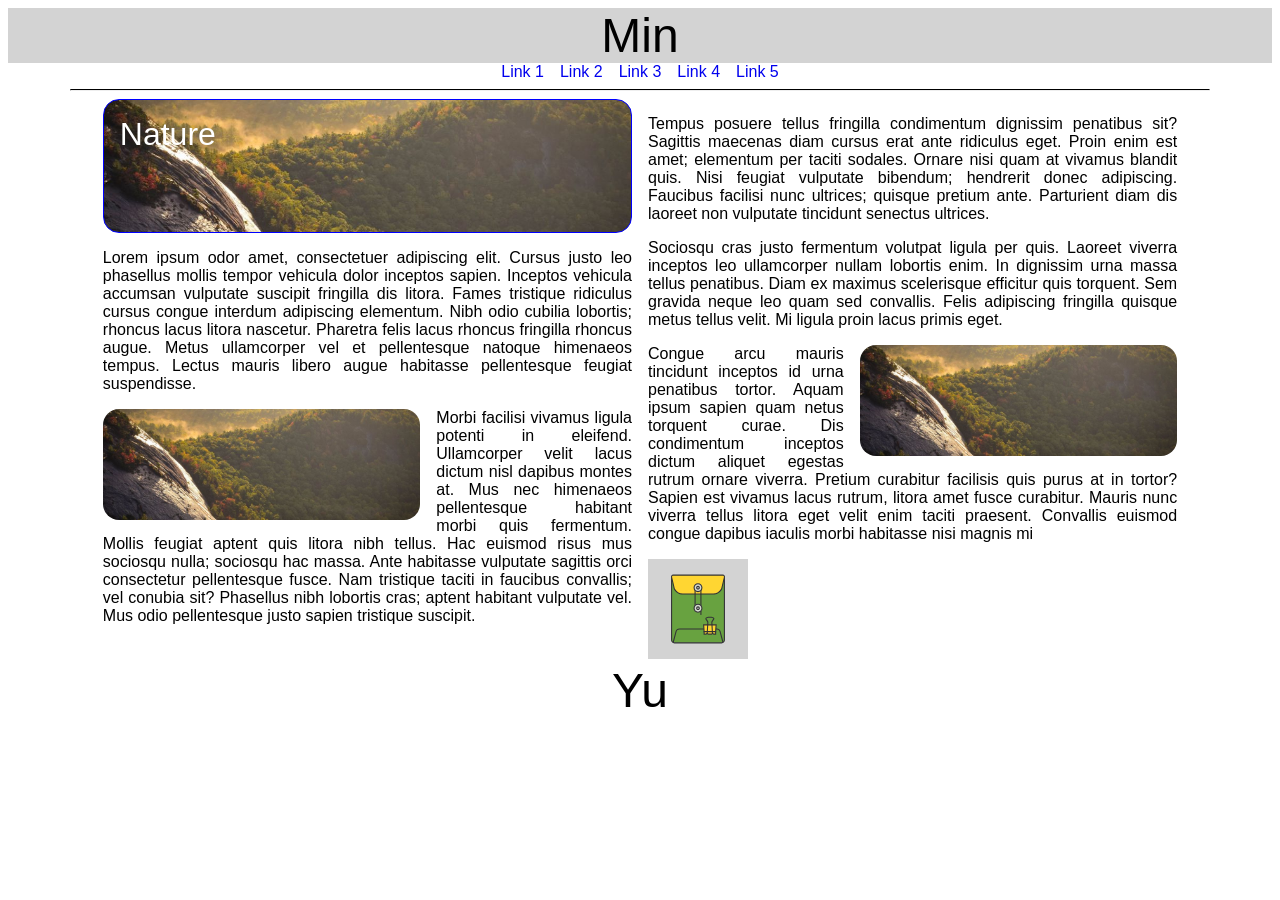
<file: index.html>
<!DOCTYPE html>
<html lang="en">
<head>
    <meta charset="UTF-8">
    <title>A simple responsive layout</title>
    <link rel="stylesheet" type="text/css" href="stylesheet.css">
    <meta name="viewport" content="width=device-width,initial-scale=1">
</head>
<body>

    <section class="container">
        <header>Min</header>
        <nav>
            <a href="#">Link 1</a>
            <a href="#">Link 2</a>
            <a href="#">Link 3</a>
            <a href="#">Link 4</a>
            <a href="#">Link 5</a>
        </nav>

        <hr/>
        <article>
            <div>
                <div class="floated-bg">Nature</div>
                <p>Lorem ipsum odor amet, consectetuer adipiscing elit. Cursus justo leo phasellus mollis tempor vehicula dolor inceptos sapien. Inceptos vehicula accumsan vulputate suscipit fringilla dis litora. Fames tristique ridiculus cursus congue interdum adipiscing elementum. Nibh odio cubilia lobortis; rhoncus lacus litora nascetur. Pharetra felis lacus rhoncus fringilla rhoncus augue. Metus ullamcorper vel et pellentesque natoque himenaeos tempus. Lectus mauris libero augue habitasse pellentesque feugiat suspendisse.</p>
                <div class="floated left">
                    <img src="nature.jpg" alt="Nature"/>
                </div>
                <p>Morbi facilisi vivamus ligula potenti in eleifend. Ullamcorper velit lacus dictum nisl dapibus montes at. Mus nec himenaeos pellentesque habitant morbi quis fermentum. Mollis feugiat aptent quis litora nibh tellus. Hac euismod risus mus sociosqu nulla; sociosqu hac massa. Ante habitasse vulputate sagittis orci consectetur pellentesque fusce. Nam tristique taciti in faucibus convallis; vel conubia sit? Phasellus nibh lobortis cras; aptent habitant vulputate vel. Mus odio pellentesque justo sapien tristique suscipit.</p>
            </div>

            <div>
                <p>Tempus posuere tellus fringilla condimentum dignissim penatibus sit? Sagittis maecenas diam cursus erat ante ridiculus eget. Proin enim est amet; elementum per taciti sodales. Ornare nisi quam at vivamus blandit quis. Nisi feugiat vulputate bibendum; hendrerit donec adipiscing. Faucibus facilisi nunc ultrices; quisque pretium ante. Parturient diam dis laoreet non vulputate tincidunt senectus ultrices.</p>
                <p>Sociosqu cras justo fermentum volutpat ligula per quis. Laoreet viverra inceptos leo ullamcorper nullam lobortis enim. In dignissim urna massa tellus penatibus. Diam ex maximus scelerisque efficitur quis torquent. Sem gravida neque leo quam sed convallis. Felis adipiscing fringilla quisque metus tellus velit. Mi ligula proin lacus primis eget.</p>
                <div class="floated right">
                    <img src="nature.jpg" alt="Nature"/>
                </div>
                <p>Congue arcu mauris tincidunt inceptos id urna penatibus tortor. Aquam ipsum sapien quam netus torquent curae. Dis condimentum inceptos dictum aliquet egestas rutrum ornare viverra. Pretium curabitur facilisis quis purus at in tortor? Sapien est vivamus lacus rutrum, litora amet fusce curabitur. Mauris nunc viverra tellus litora eget velit enim taciti praesent. Convallis euismod congue dapibus iaculis morbi habitasse nisi magnis mi</p>
                <a href="#">
                    <svg viewBox="0 0 1024 1024" class="icon"  version="1.1" xmlns="http://www.w3.org/2000/svg">
                        <path d="M258 175.4c-9.2 0-16.6 7.5-16.6 16.6v638.1c0 15.9 12.9 28.7 28.7 28.7h483.8c15.9 0 28.7-12.9 28.7-28.7v-638c0-9.2-7.5-16.6-16.6-16.6H258z" fill="#68A240" />
                        <path d="M753.9 864.4H270.1c-18.9 0-34.2-15.4-34.2-34.2V192.1c0-12.2 9.9-22.1 22.1-22.1h508c12.2 0 22.1 9.9 22.1 22.1v638.1c0 18.9-15.3 34.2-34.2 34.2zM258 180.9c-6.1 0-11.1 5-11.1 11.1v638.1c0 12.8 10.4 23.2 23.2 23.2h483.8c12.8 0 23.2-10.4 23.2-23.2v-638c0-6.1-5-11.1-11.1-11.1H258z" fill="#333336" />
                        <path d="M668.4 358.5H355.6c-36.9 0-70.5-21.3-86.5-54.8l-27.2-116.3c-3.5-11 4.6-22.3 16.1-22.3h508c11.5 0 19.6 11.3 16.1 22.3l-27.2 116.3c-16 33.5-49.7 54.8-86.5 54.8z" fill="#FFD632" />
                        <path d="M668.4 364H355.6c-19.1 0-37.8-5.4-54-15.7-16.2-10.3-29.2-24.9-37.5-42.2l-0.3-0.5-27.3-116.7c-2.1-6.9-0.9-14.2 3.3-20.1 4.3-5.9 10.9-9.2 18.1-9.2H766c7.2 0 13.8 3.4 18.1 9.2 4.3 5.9 5.5 13.2 3.3 20.1l-27.3 116.7-0.3 0.5c-8.3 17.4-21.3 32-37.5 42.2-16.1 10.3-34.8 15.7-53.9 15.7z m-394.1-62.1c15.1 31.1 47 51.1 81.3 51.1h312.7c34.3 0 66.2-20.1 81.3-51.1L776.8 186l0.1-0.2c1.2-3.6 0.5-7.4-1.7-10.5-2.2-3-5.5-4.7-9.2-4.7H258c-3.7 0-7 1.7-9.2 4.7-2.2 3-2.8 6.9-1.7 10.5l0.1 0.4 27.1 115.7z" fill="#333336" />
                        <path d="M512.9 509.7h-1.7c-19 0-34.5-15.5-34.5-34.5V308.4c0-19 15.5-34.5 34.5-34.5h1.7c19 0 34.5 15.5 34.5 34.5v166.7c0 19.1-15.5 34.6-34.5 34.6z m-1.8-224.8c-13 0-23.5 10.5-23.5 23.5v166.7c0 13 10.5 23.5 23.5 23.5h1.7c13 0 23.5-10.5 23.5-23.5V308.4c0-13-10.5-23.5-23.5-23.5h-1.7z" fill="#333336" />
                        <path d="M512 293.9m-40.2 0a40.2 40.2 0 1 0 80.4 0 40.2 40.2 0 1 0-80.4 0Z" fill="#D5D9CF" />
                        <path d="M512 339.5c-25.2 0-45.7-20.5-45.7-45.7s20.5-45.7 45.7-45.7 45.7 20.5 45.7 45.7-20.5 45.7-45.7 45.7z m0-80.3c-19.1 0-34.7 15.6-34.7 34.7s15.6 34.7 34.7 34.7 34.7-15.6 34.7-34.7-15.6-34.7-34.7-34.7z" fill="#333336" />
                        <path d="M512 293.9m-13.6 0a13.6 13.6 0 1 0 27.2 0 13.6 13.6 0 1 0-27.2 0Z" fill="#D5D9CF" />
                        <path d="M512 312.9c-10.5 0-19.1-8.6-19.1-19.1s8.6-19.1 19.1-19.1 19.1 8.6 19.1 19.1-8.6 19.1-19.1 19.1z m0-27.1c-4.5 0-8.1 3.6-8.1 8.1s3.6 8.1 8.1 8.1 8.1-3.6 8.1-8.1-3.6-8.1-8.1-8.1z" fill="#333336" />
                        <path d="M512 504.2m-40.2 0a40.2 40.2 0 1 0 80.4 0 40.2 40.2 0 1 0-80.4 0Z" fill="#D5D9CF" />
                        <path d="M512 549.8c-25.2 0-45.7-20.5-45.7-45.7 0-25.2 20.5-45.7 45.7-45.7s45.7 20.5 45.7 45.7c0 25.2-20.5 45.7-45.7 45.7z m0-80.3c-19.1 0-34.7 15.6-34.7 34.7s15.6 34.7 34.7 34.7 34.7-15.6 34.7-34.7c0-19.2-15.6-34.7-34.7-34.7z" fill="#333336" />
                        <path d="M541.9 574.2c-3 0-5.5-2.5-5.5-5.5v-31.2c0-3 2.5-5.5 5.5-5.5s5.5 2.5 5.5 5.5v31.2c0 3-2.5 5.5-5.5 5.5z" fill="#333336" />
                        <path d="M512 503.7m-13.6 0a13.6 13.6 0 1 0 27.2 0 13.6 13.6 0 1 0-27.2 0Z" fill="#D5D9CF" />
                        <path d="M512 522.7c-10.5 0-19.1-8.6-19.1-19.1s8.6-19.1 19.1-19.1 19.1 8.6 19.1 19.1-8.6 19.1-19.1 19.1z m0-27.1c-4.5 0-8.1 3.6-8.1 8.1s3.6 8.1 8.1 8.1 8.1-3.6 8.1-8.1-3.6-8.1-8.1-8.1z" fill="#333336" />
                        <path d="M766.7 855.3c-2.4 0-4.7-1.6-5.3-4.1l-28.8-109c-3.2-12.3-14.3-20.8-27-20.8H320c-12.7 0-23.8 8.6-27 20.8l-28.8 109c-0.8 2.9-3.8 4.7-6.7 3.9-2.9-0.8-4.7-3.8-3.9-6.7l28.8-109c4.5-17.1 20-29 37.6-29h385.6c17.7 0 33.1 11.9 37.6 29l28.8 109c0.8 2.9-1 5.9-3.9 6.7-0.4 0.2-0.9 0.2-1.4 0.2z" fill="#333336" />
                        <path d="M692.4 743.5H574.7l-5-69.2h127.8z" fill="#FFD632" />
                        <path d="M697.5 749H569.6l-5.9-80.2h139.7l-5.9 80.2z m-117.6-11h107.5l4.3-58.2h-116l4.2 58.2z" fill="#333336" />
                        <path d="M574.7 743.5v25.8h19.9l10.5-7.1 10.5 7.1h35.9l10.5-7.1 10.5 7.1h19.9v-25.8z" fill="#FFD632" />
                        <path d="M697.9 774.8h-27.1l-8.8-5.9-8.8 5.9h-39.3l-8.8-5.9-8.8 5.9h-27.1V738h128.7v36.8z m-23.7-11H687V749H580.2v14.7H593l12.2-8.2 12.2 8.2H650l12.2-8.2 12 8.3z" fill="#333336" />
                        <path d="M611.8 762.3l-11-0.6 6.5-114.1c-0.1-3.4-6.6-12.5-10.5-18-6.3-8.8-9.8-14.1-9.8-18.6 0-13.2 24.2-19.2 46.6-19.2 11.9 0 22.9 1.5 30.8 4.1 12.6 4.2 15.2 10.3 15.2 14.7 0 4.5-3.5 9.6-9.7 18.3-4.3 5.9-10.7 14.8-10.8 18.6l6.5 114.1-11 0.6-6.5-114.5v-0.2c0-7.3 6.5-16.4 12.9-25.2 2.8-3.9 7-9.7 7.6-11.8-1.1-2.4-12.3-7.8-35-7.8-21.9 0-33.9 5.7-35.6 8.3 0.7 2.3 4.9 8.2 7.7 12.1 7.6 10.6 12.5 18.1 12.5 24.4v0.3l-6.4 114.5z m-13.9-151.6z" fill="#333336" />
                    </svg>
                </a>
            </div>
        </article>
        <footer>Yu</footer>
    </section>

</body>
</html>
</file>
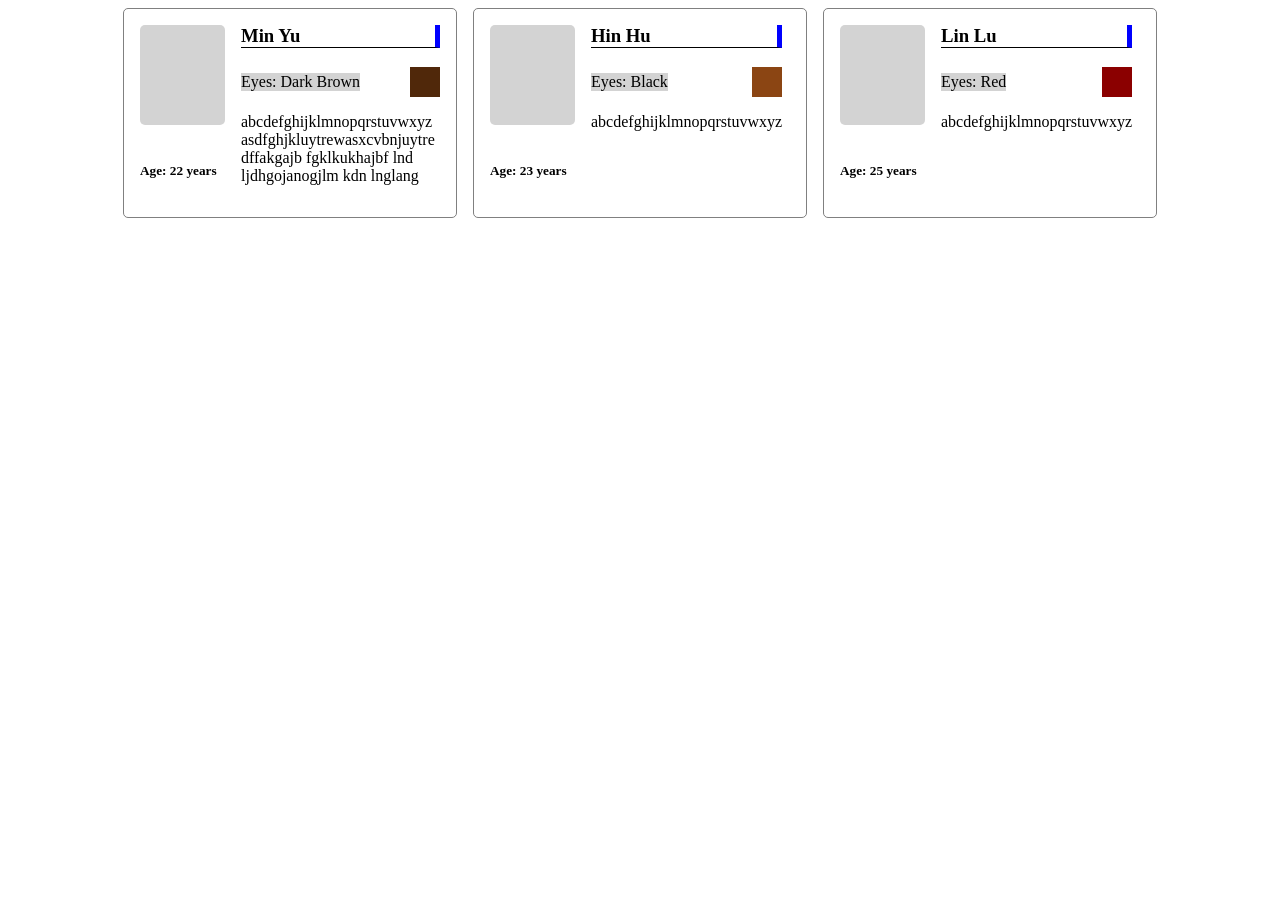
<file: drivers-license.html>
<!DOCTYPE html>
<html lang="en">
<head>
    <meta charset="UTF-8">
    <title>Drivers License</title>
    <link rel="stylesheet" href="dl-stylesheet.css">
</head>
<body>

<div class="container">
    <div class="license">
        <aside>
            <div class="headshot"></div>
            <h5>Age: 22 years</h5>
        </aside>

        <article>
            <h3>Min Yu</h3>
            <aside>
                <div class="eye-color-name">Eyes: Dark Brown</div>
                <div class="eye-color-box DarkBrown"></div>
            </aside>
            <p>abcdefghijklmnopqrstuvwxyz asdfghjkluytrewasxcvbnjuytredffakgajb fgklkukhajbf lnd ljdhgojanogjlm kdn lnglang </p>
        </article>
    </div>

    <div class="license">
        <aside>
            <div class="headshot"></div>
            <h5>Age: 23 years</h5>
        </aside>

        <article>
            <h3>Hin Hu</h3>
            <aside>
                <div class="eye-color-name">Eyes: Black</div>
                <div class="eye-color-box Brown"></div>
            </aside>

            <p>abcdefghijklmnopqrstuvwxyz</p>
        </article>
    </div>

    <div class="license">
        <aside>
            <div class="headshot"></div>
            <h5>Age: 25 years</h5>
        </aside>

        <article>
            <h3>Lin Lu</h3>
            <aside>
                <div class="eye-color-name">Eyes: Red</div>
                <div class="eye-color-box Red"></div>
            </aside>
            <p>abcdefghijklmnopqrstuvwxyz</p>
        </article>
    </div>
</div>



</body>
</html>
</file>
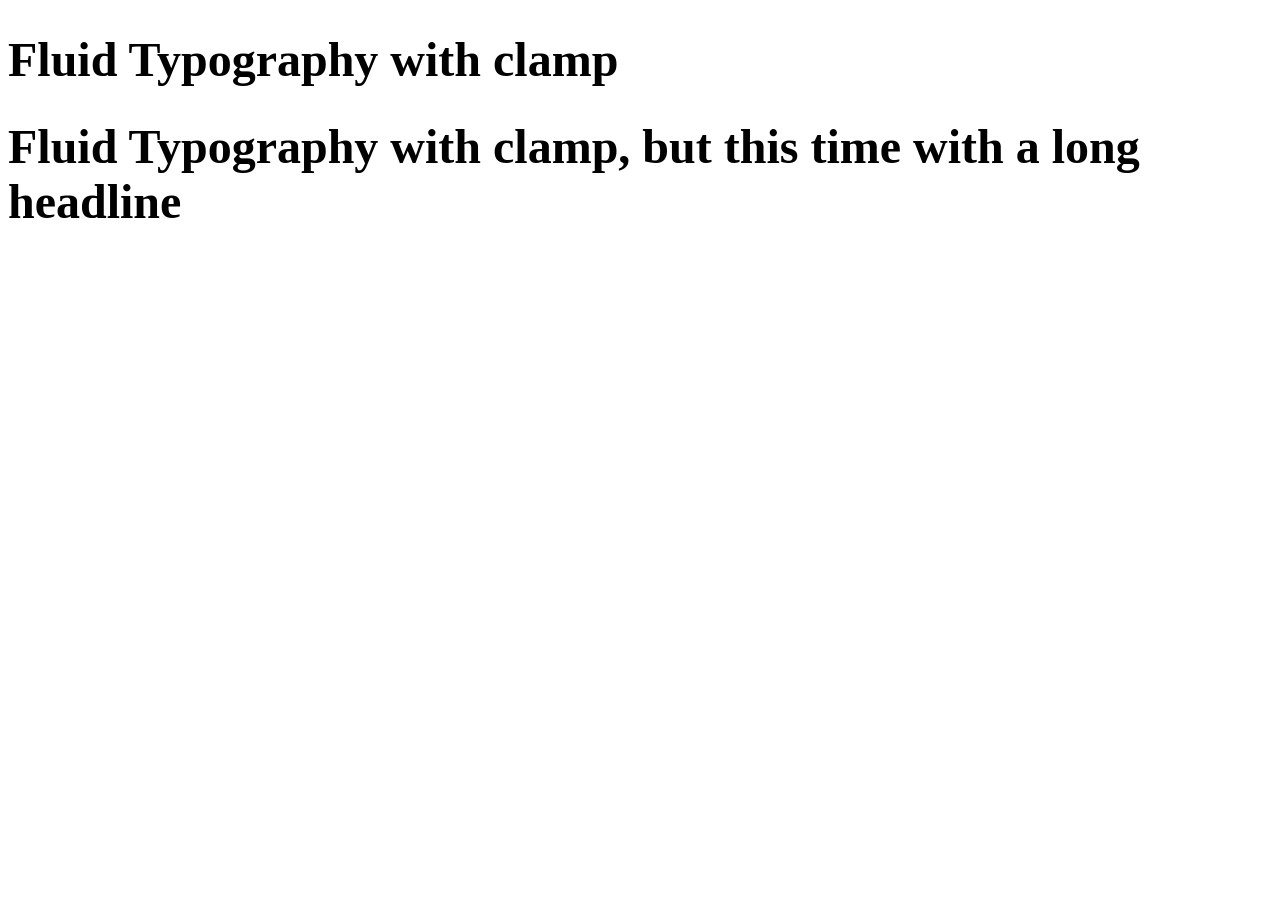
<file: fluid-typography-clamp.html>
<!DOCTYPE html>
<html lang="en">
<head>
  <meta charset="UTF-8">
  <title>Fluid Typography: Clamp</title>
  <meta name="viewport" content="width=device-width,initial-scale=1">

  <style>
    html{
      font-size: 8px;
    }
    h1{
      /*font-size: clamp(32px, 4vw,68px)*/
      font-size: clamp(1rem,4vw + 1rem,6rem)
    }
  </style>
</head>
<body>
<h1>Fluid Typography with clamp</h1>
<h1>Fluid Typography with clamp, but this time with a long headline</h1>
</body>
</html>
</file>
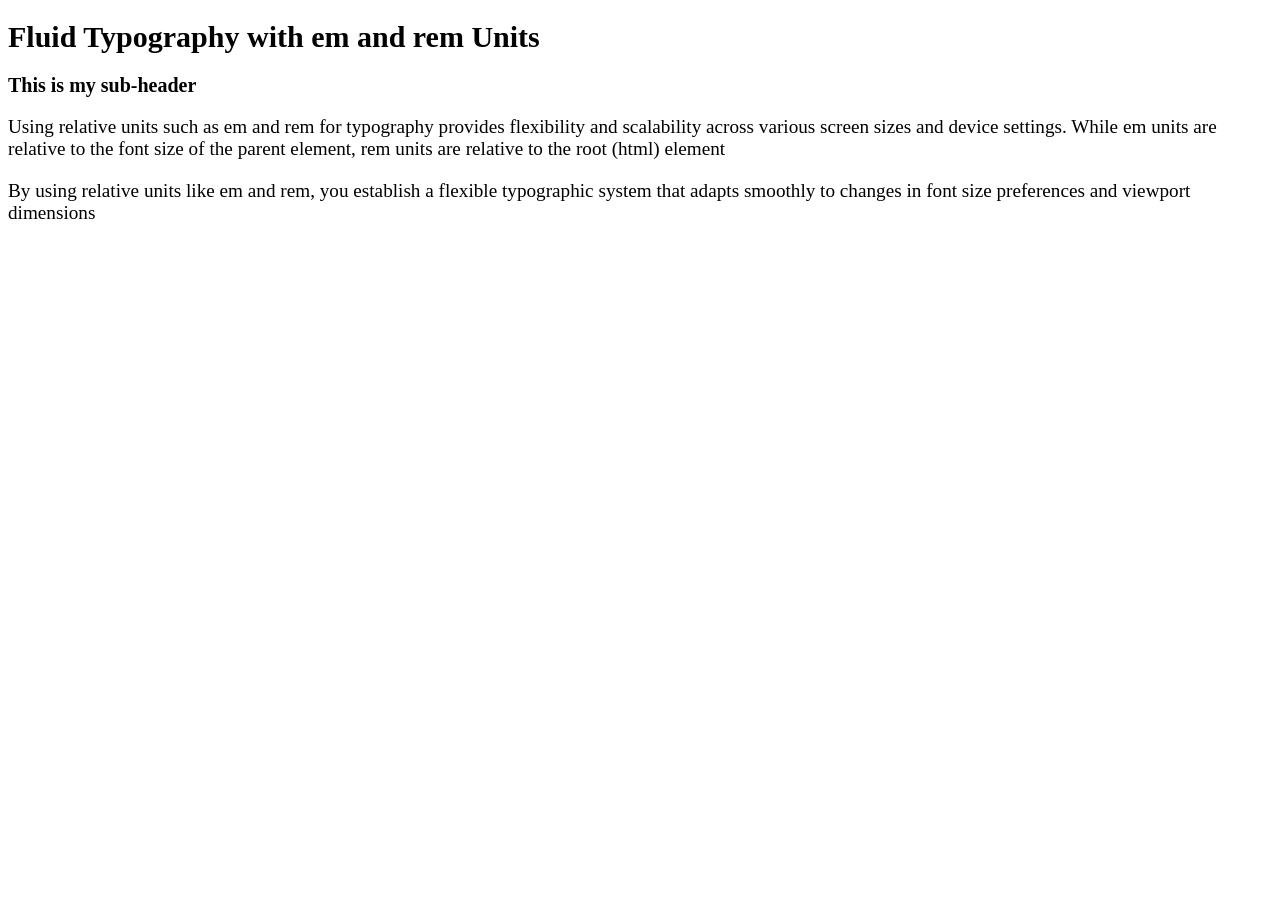
<file: fluid-typography-rem-vs-em.html>
<!DOCTYPE html>
<html lang="en">
<head>
    <meta charset="UTF-8">
    <title>Fluid typography: rem vs em</title>

    <style>
        html{
            font-size: 10px; /*Define base (or root) font size*/
        }
        body{
            font-size: 16px; /*Define percent font size*/
        }
        h1{
            font-size: 3rem; /*Two times the base font*/
        }
        h2{
            font-size: 2rem;
        }
        p{
            font-size: 1.2em; /*1.2 times the font size of the parent element*/
        }
    </style>
</head>

<body>
<h1>Fluid Typography with em and rem Units</h1>
<h2>This is my sub-header</h2>
<p>Using relative units such as em and rem for typography provides flexibility and scalability across various screen
    sizes and device settings. While em units are relative to the font size of the parent element, rem units are
    relative to the root (html) element</p>
<p>By using relative units like em and rem, you establish a flexible typographic system that adapts smoothly to changes
    in font size preferences and viewport dimensions</p>
</body>
</html>
</file>
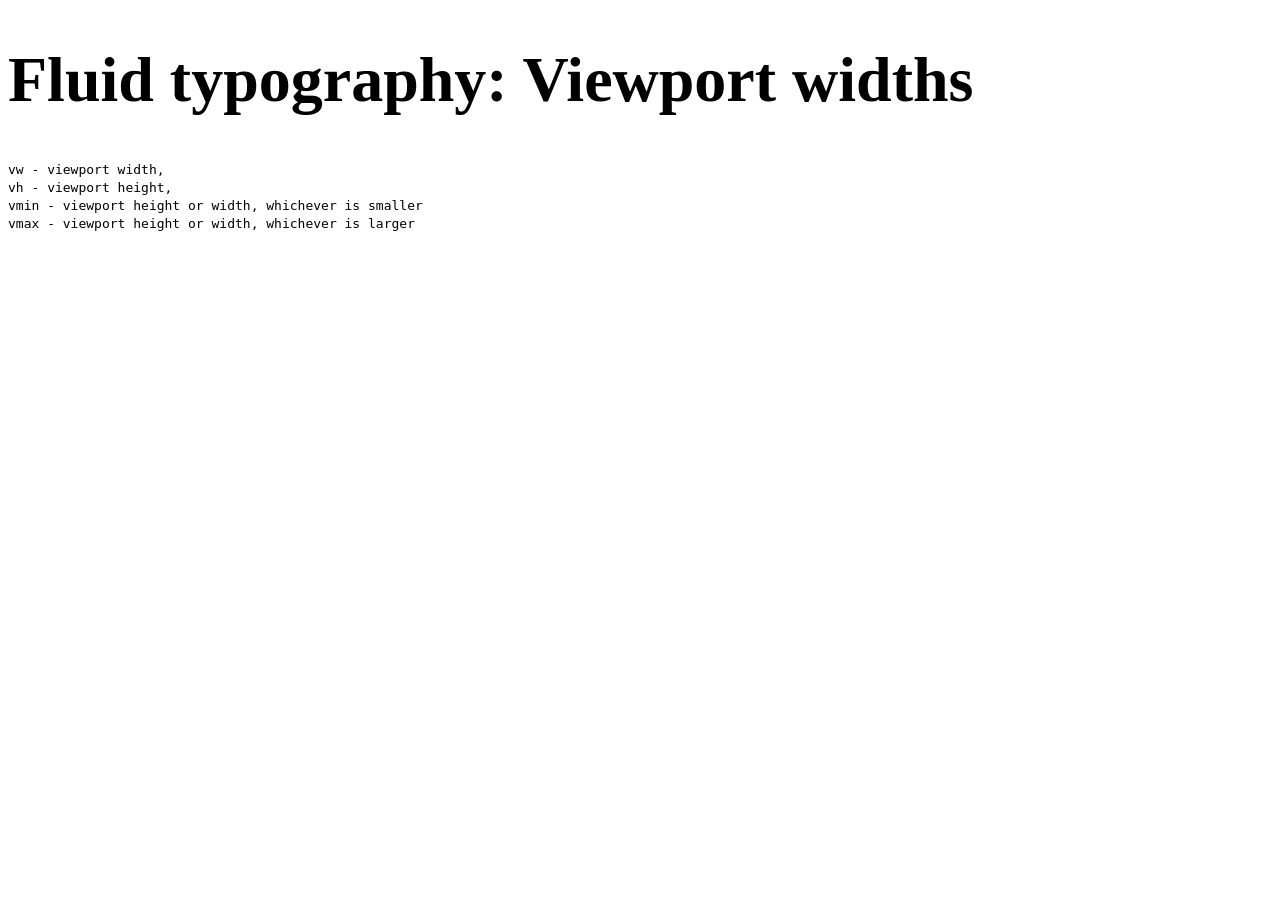
<file: fluid-typography-with-viewport-widths.html>
<!DOCTYPE html>
<html lang="en">
<head>
    <meta charset="UTF-8">
    <title>Fluid Typography: Viewport widths</title>
</head>

<style>
  h1{
    font-size: 5vw;
  }
</style>

<body>
<h1>Fluid typography: Viewport widths</h1>
<code>
  vw - viewport width,<br/>
  vh - viewport height,<br/>
  vmin - viewport height or width, whichever is smaller<br/>
  vmax - viewport height or width, whichever is larger
</code>
</body>
</html>
</file>
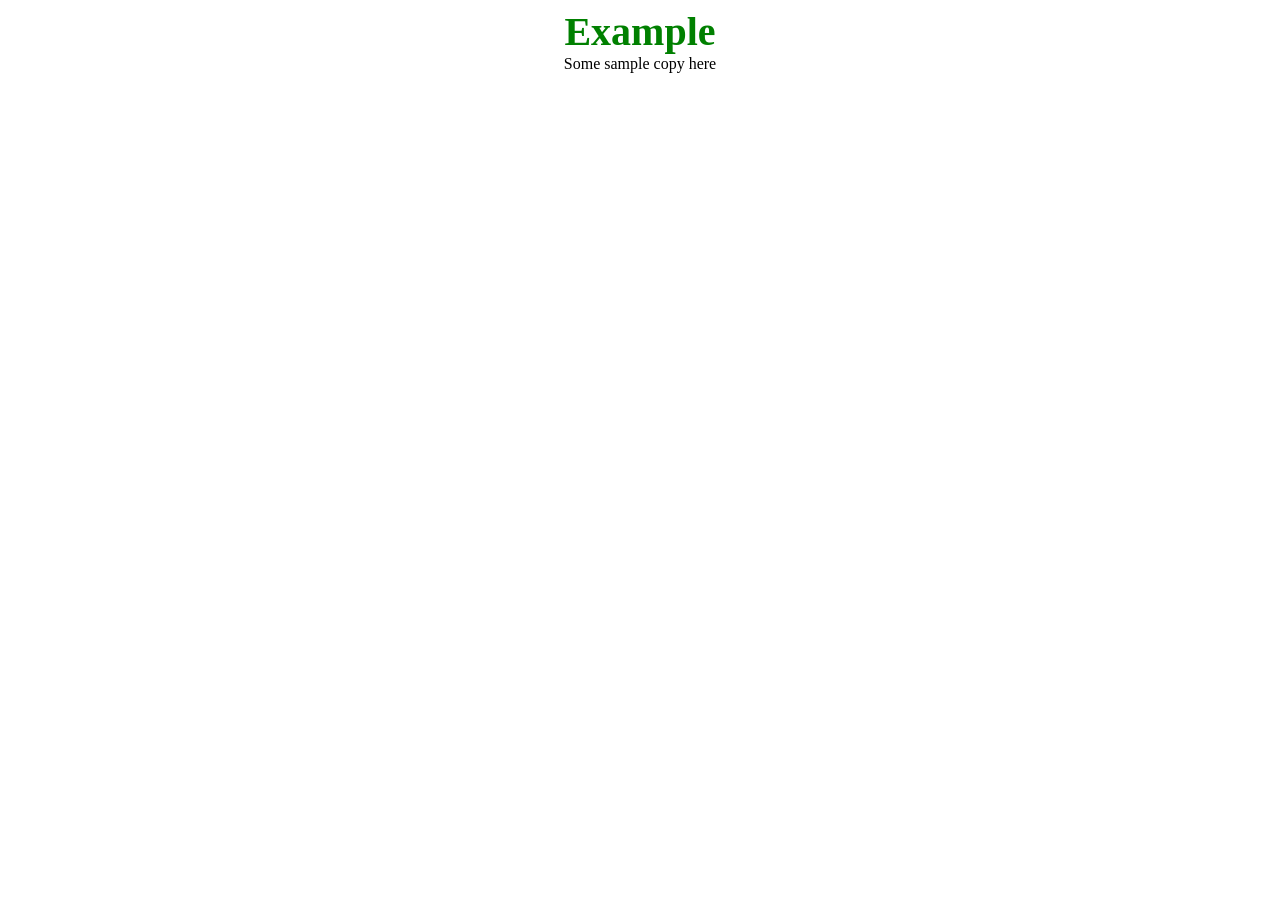
<file: media-query-ex.html>
<!DOCTYPE html>
<html>

<head>
    <title>CSS media query</title>
    <style>
        body {
            text-align: center;
        }

        .header {
            font-size: 40px;
            font-weight: bold;
            color: green;
        }

        @media screen and (max-width:800px) {
            body {
                text-align: center;
                background-color: green;
            }

            .header {
                font-size: 30px;
                font-weight: bold;
                color: white;
            }

            .copy {
                color: white;
            }
        }

        @media screen and (max-width:500px) {
            body {
                text-align: center;
                background-color: blue;
            }
        }
    </style>
</head>

<body>
<div class="header">
    Example
</div>
<div class="copy">
    Some sample copy here
</div>
</body>

</html>
</file>
<file: stylesheet.css>
/*Mobile first*/
body{
    font-size: 1rem;
    font-family: Verdana, Geneva, Tahoma, sans-serif;
}

.container{
    header, footer{
        text-align: center;
        /*font-size: 4rem;*/
        /*font-size: 8vw;*/
        font-size: clamp(2rem, 4vw, 3rem);
    }

    header{
        /*min-height:100px;*/
        background-color: lightgray;
    }

    nav{
        display: flex;
        flex-direction: column;
        align-items: center;

        a{
            text-decoration: none;

            &:hover{
                text-decoration: underline;
            }
        }
    }

    article{
        p{
            text-align: justify;
            text-justify: inter-word;
        }
        img {
            width: 100%;
            border-radius: 1rem;
        }

        svg {
            width: 100px;
            height: 100px;
            /*color: green;*/
            background-color: lightgray;

            &:hover{
                background-color: black;
            }
        }

        .floated{
            width: 60%;


            &.right{
                float: right;
                margin-left:1rem;
            }

            &.left{
                float: left;
                margin-right:1rem;
            }
        }

        .floated-bg{
            border-radius: 1rem;
            border: 1px solid blue;
            min-height: 100px;
            background-image: url('nature.jpg');
            color:white;
            font-size: 2rem;
            padding: 1rem;
            /*object-fit: contain;*/
            background-size: cover;
        }
    }

    /*horizontal rule*/
    hr{
        height: 0;
        width: 90%;
        border-top: 1px solid black
    }

    footer{

    }

    /*Tablet and greater viewports*/
    @media (width >= 600px) {
        nav {
            justify-content: center;
            flex-direction: row;
            gap: 1rem;
        }
        article{
            width: 70%;
            margin: 0 auto;
        }
    }

    /*Desktop and greater viewports*/
    @media (width >= 1000px) {
        article {
            width: 85%;
            display: flex;
            gap: 1rem;

            > * {
                flex-basis: 50%;
            }
        }
    }
}



/*.container{*/
/*    display: flex;*/
/*    flex-wrap: wrap;*/
/*    align-content: stretch;*/
/*    !*flex-direction: column;*!*/
/*    justify-content: space-between;*/
/*    border: 6px solid green;*/
/*    width: 80%;*/
/*    margin: 0 auto;*/
/*    padding: 1rem;*/
/*    min-height: 40rem;*/
/*}*/

/*.num{*/
/*    font-size: 10rem;*/
/*    background-color: black;*/
/*    color: white;*/
/*    padding: 1rem;*/
/*    margin: 1rem;*/
/*    border-radius: 20px;*/
/*    align-content: center;*/
/*}*/
</file>
<file: dl-stylesheet.css>
h1, h2, h3, h4, h5, h6{
    margin-top: unset;
    padding-top: unset;
}

.container {
    display: flex;
    flex-wrap: wrap;
    gap: 1rem;
    justify-content: center;
}

.license{
    display: flex;
    gap: 1rem;
    padding: 1rem;
    border: 1px solid gray;
    width: 300px;
    border-radius: 5px;
}

.license aside .headshot{
    border-radius: 5px;
    background-color: lightgray;
    width: 85px;
    min-height: 100px;
}

.license aside{
    display: flex;
    flex-direction: column;
    justify-content: space-between;
}

.license article h3{
    border-right: 5px solid blue;
    border-bottom: 1px solid black;
}

.license article h5{

}

.license article aside{
    display: flex;
    flex-direction: row;
    justify-content: space-between;
    align-items: center;
}

.eye-color-name{
    background-color: lightgray;
    padding-bottom: 0;
}

.eye-color-box{
    height: 30px;
    width: 30px;
}
.eye-color-box.DarkBrown{
    background-color: #50280a;
}
.eye-color-box.Brown{
    background-color: saddlebrown;
}
.eye-color-box.Red{
    background-color: darkred;
}

.license article p{
    word-break: break-word;
}
</file>
